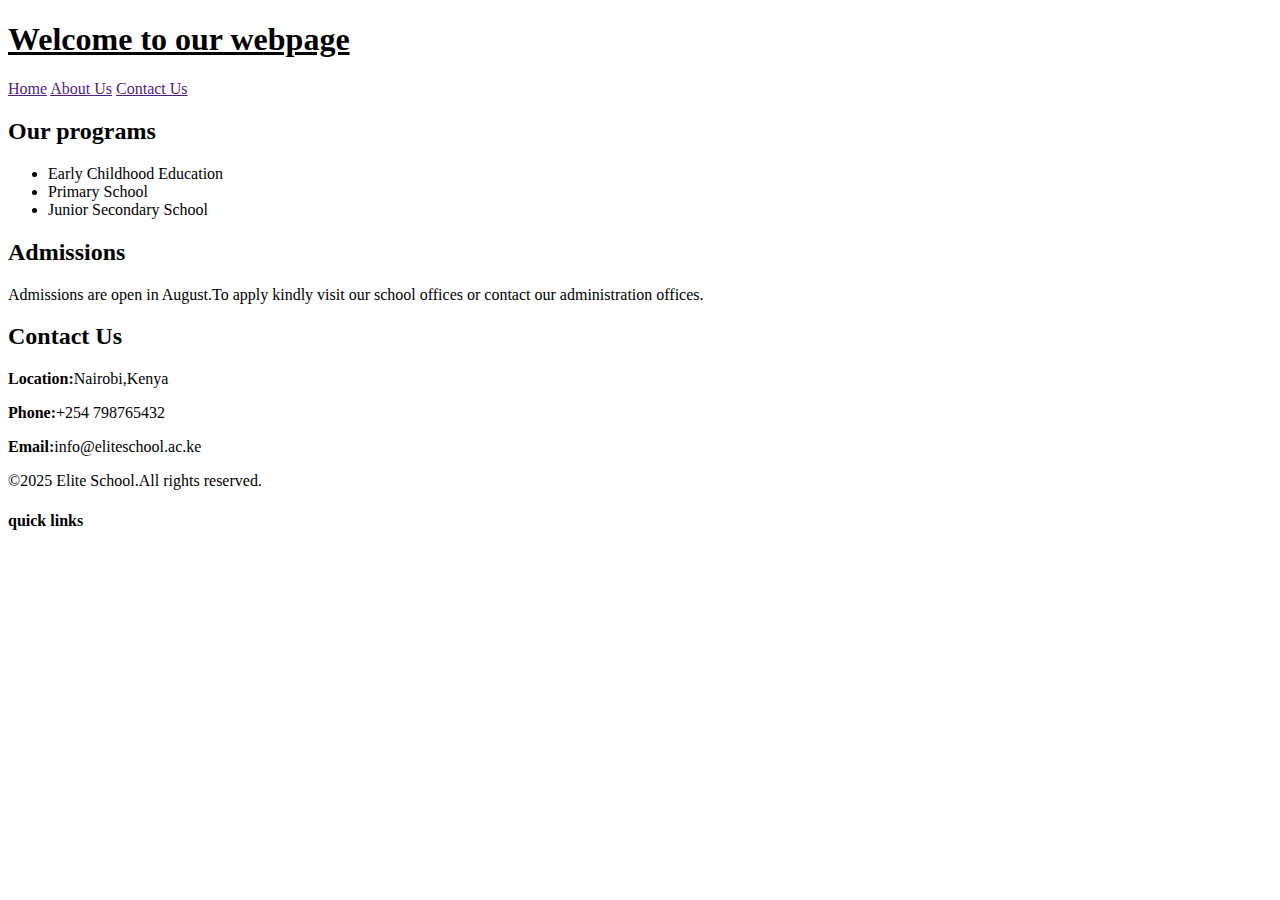
<file: index.html>
<!DOCTYPE html>
<html>
<head>
    <title><B>Elite School Webpage</B></title>
</head>
<body>
    <header>
        <h1><u>Welcome to our webpage</u></h1>
        <nav><a href="">Home</a>
        <a href="">About Us</a>
        <a href="">Contact Us</a></nav>
    </header>

    <main>
        <section>
            <h2>Our programs</h2>
<ul>
    <li> Early Childhood Education</li>
    <li>Primary School</li>
    <li>Junior Secondary School</li>
     </ul>
 </section>

 <section>
    <h2>Admissions</h2>
    <p>Admissions are open in August.To apply kindly visit our school offices or contact 
        our administration offices.</p>
 </section>
 <section>
    <h2>Contact Us</h2>
    <p><b>Location:</b>Nairobi,Kenya</p>
    <p><b>Phone:</b>+254 798765432</p>
    <P><b>Email:</b>info@eliteschool.ac.ke</P>
 </section>

 <footer><p>&copy;2025 Elite School.All rights reserved.</p>
</footer>
 <aside>
    <h4>quick links</h4>
    
 </aside>
    </main>
    
   

</body>


</html>
</file>
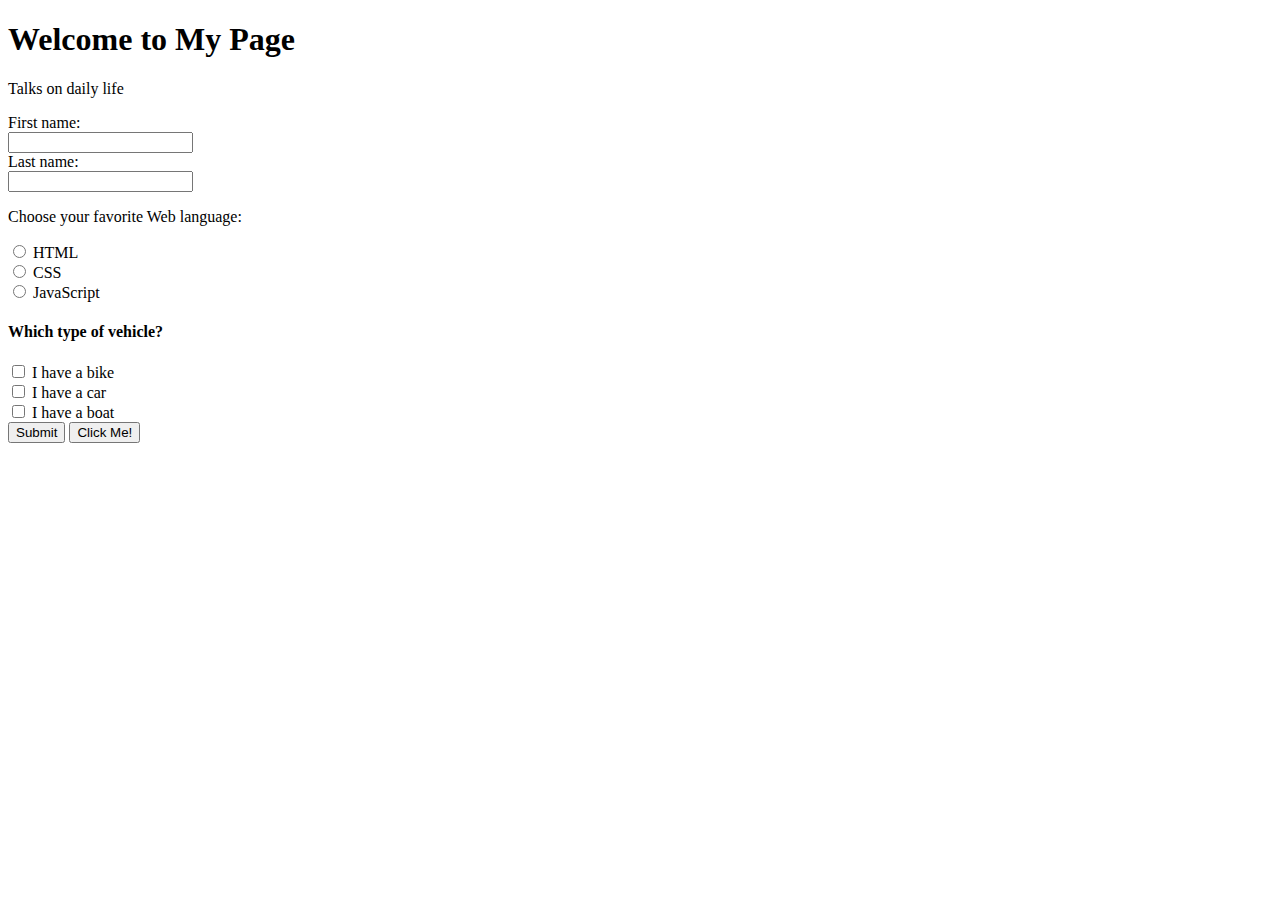
<file: media.html>
<!DOCTYPE html>
<html lang="en">
<head>
    <meta charset="UTF-8">
    <meta name="viewport" content="width=device-width, initial-scale=1.0">
    <meta name="description" content="Example HTML page with complete tags">
    <title>Videos on daily life</title>
</head>
<body>
    <h1>Welcome to My Page</h1>
    <p>Talks on daily life</p>
    <form>
<form>
  <label for="fname">First name:</label><br>
  <input type="text" id="fname" name="fname"><br>
  <label for="lname">Last name:</label><br>
  <input type="text" id="lname" name="lname">
  <p>Choose your favorite Web language:</p>


  <input type="radio" id="html" name="fav_language" value="HTML">
  <label for="html">HTML</label><br>
  <input type="radio" id="css" name="fav_language" value="CSS">
  <label for="css">CSS</label><br>
  <input type="radio" id="javascript" name="fav_language" value="JavaScript">
  <label for="javascript">JavaScript</label> <br>

  <h4>Which type of vehicle?</h4>
  <input type="checkbox" id="vehicle1" name="vehicle1" value="Bike">
  <label for="vehicle1"> I have a bike</label><br>
  <input type="checkbox" id="vehicle2" name="vehicle2" value="Car">
  <label for="vehicle2"> I have a car</label><br>
  <input type="checkbox" id="vehicle3" name="vehicle3" value="Boat">
  <label for="vehicle3"> I have a boat</label>
  <br>
  <input type="submit" value="Submit">
  <button type="button" onclick="alert('Hello World!')">Click Me!</button>

</form>






    </form>

</body>
</html>
</file>
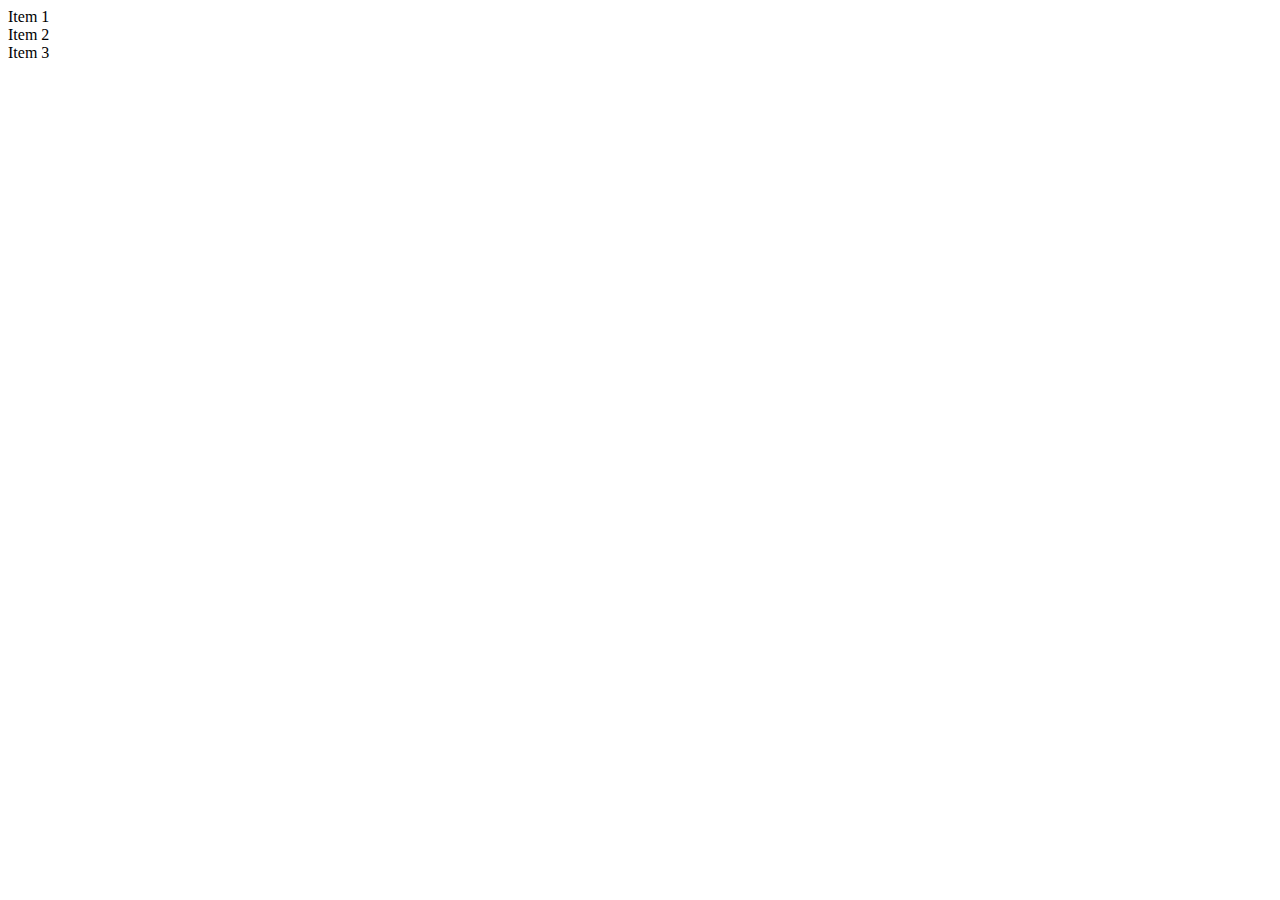
<file: practice.html>
<!DOCTYPE html>
<html lang="en">
<head>
    <meta charset="UTF-8">
    <meta name="viewport" content="width=device-width, initial-scale=1.0">
    <link rel="stylesheet" href="practice.css">
    <title>My First Page</title>
</head>
<body>
    <div class="container">
    <div>Item 1</div>
    <div>Item 2</div>
    <div>Item 3</div>
</div>
    
</body>
</html>
</file>
<file: practice.css>
container {
    display: grid;
    grid-template-columns: 1fr 2fr 1fr; /* Defines 3 columns */
    grid-gap: 10px; /* Adds spacing */
}
</file>
